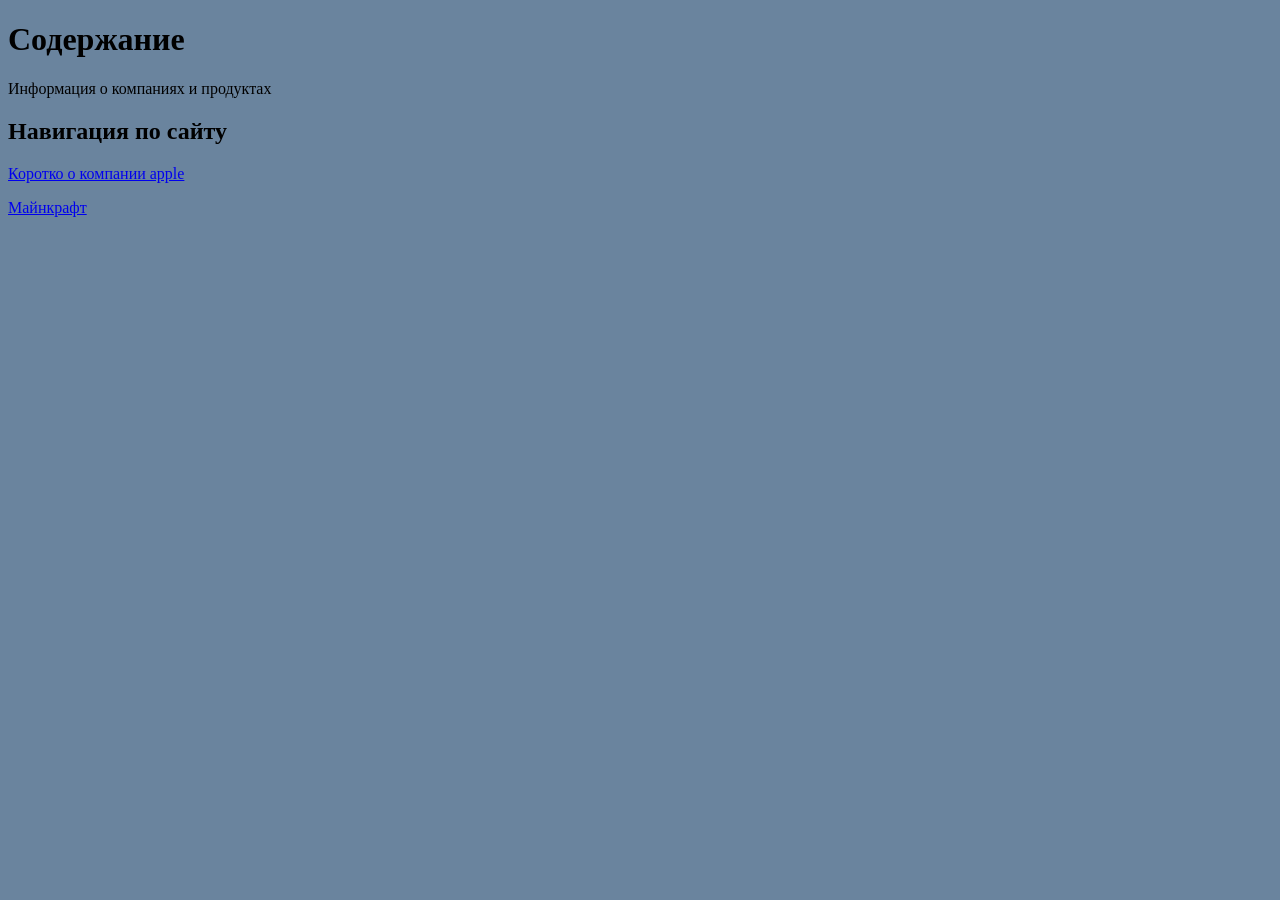
<file: index.html>
<!DOCTYPE html>
<html lang="ru">
    <link rel="stylesheet" href="style.css">
<head>
    <meta charset="UTF-8">
    <title>Компании</title>
</head>
<body>

    <title>Содержание</title>
</head>
<body>
 <h1>Содержание</h1>
 <p>Информация о компаниях и продуктах</p>
 <h2>Навигация по сайту</h2>
 <p><a href="page3.html">Коротко о компании apple</a></p>
 <p><a href="page6.html">Майнкрафт </a></p>
</body>
</html>
</file>
<file: style.css>
body {
  background-color: #6a849e;
}
</file>
